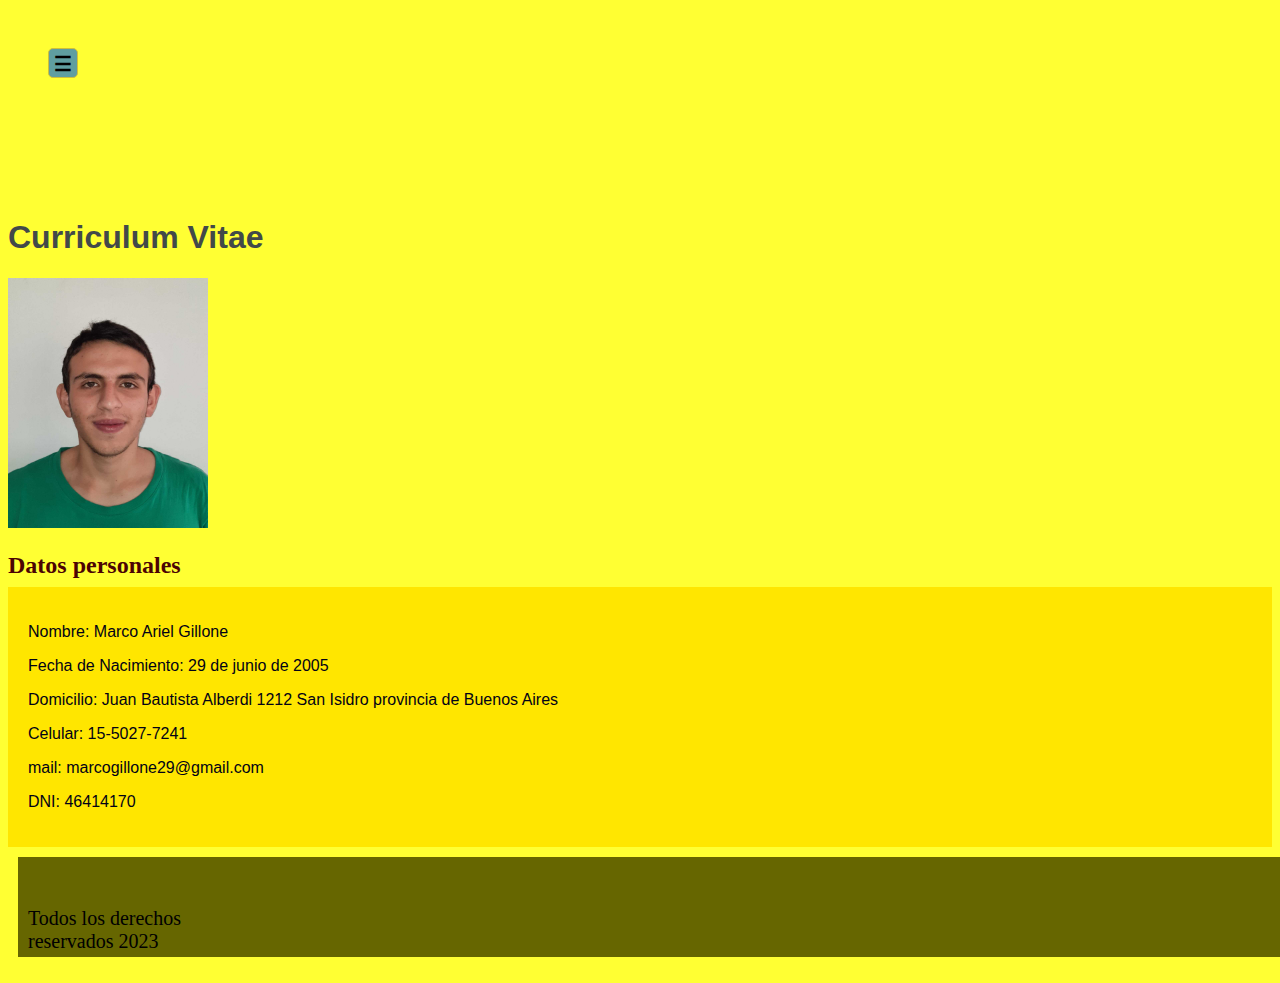
<file: index.html>
<!DOCTYPE html>
<html lang="es">

<head>
    <meta charset="UTF-8">
    <meta http-equiv="X-UA-Compatible" content="IE=edge">
    <meta name="viewport" content="width=device-width, initial-scale=1.0">
    <title>Curriculum</title>
    <link rel="stylesheet" href="estilos/estilos.css">

</head>

<body>
    <header>
        <nav>
            <input type="checkbox" id="menu"> 
            <label for="menu"> ☰ </label>
            <ul>
                <li><a href="index.html">Home</a></li>
                <li><a href="Estudios.html">Estudios</a></li>
                <li><a href="Conocimientos.html">Conocimientos</a></li>
                <li><a href="Competencias.html">Competencias</a></li>
            </ul>
        </nav>
        <h1 class="titulo">Curriculum Vitae</h1>
    </header>
    <main>
    
    <img src="imagenes/imagen.jpg" alt="cara" class="foto">


    <h2 class="subtitulos">Datos personales</h2>
    <div class="caja">
    <p class="textos">Nombre: Marco Ariel Gillone</p>
    <p class="textos">Fecha de Nacimiento: 29 de junio de 2005</p>
    <p class="textos">Domicilio: Juan Bautista Alberdi 1212 San Isidro provincia de Buenos Aires</p>
    <p class="textos">Celular: 15-5027-7241</p>
    <p class="textos">mail: marcogillone29@gmail.com</p>
    <p class="textos">DNI: 46414170</p>
</div>
</main>
    <footer>
        <li class="abajo">
            <p>Todos los derechos reservados 2023</p>
        </li>
    </footer>
</body>

</html>
</file>
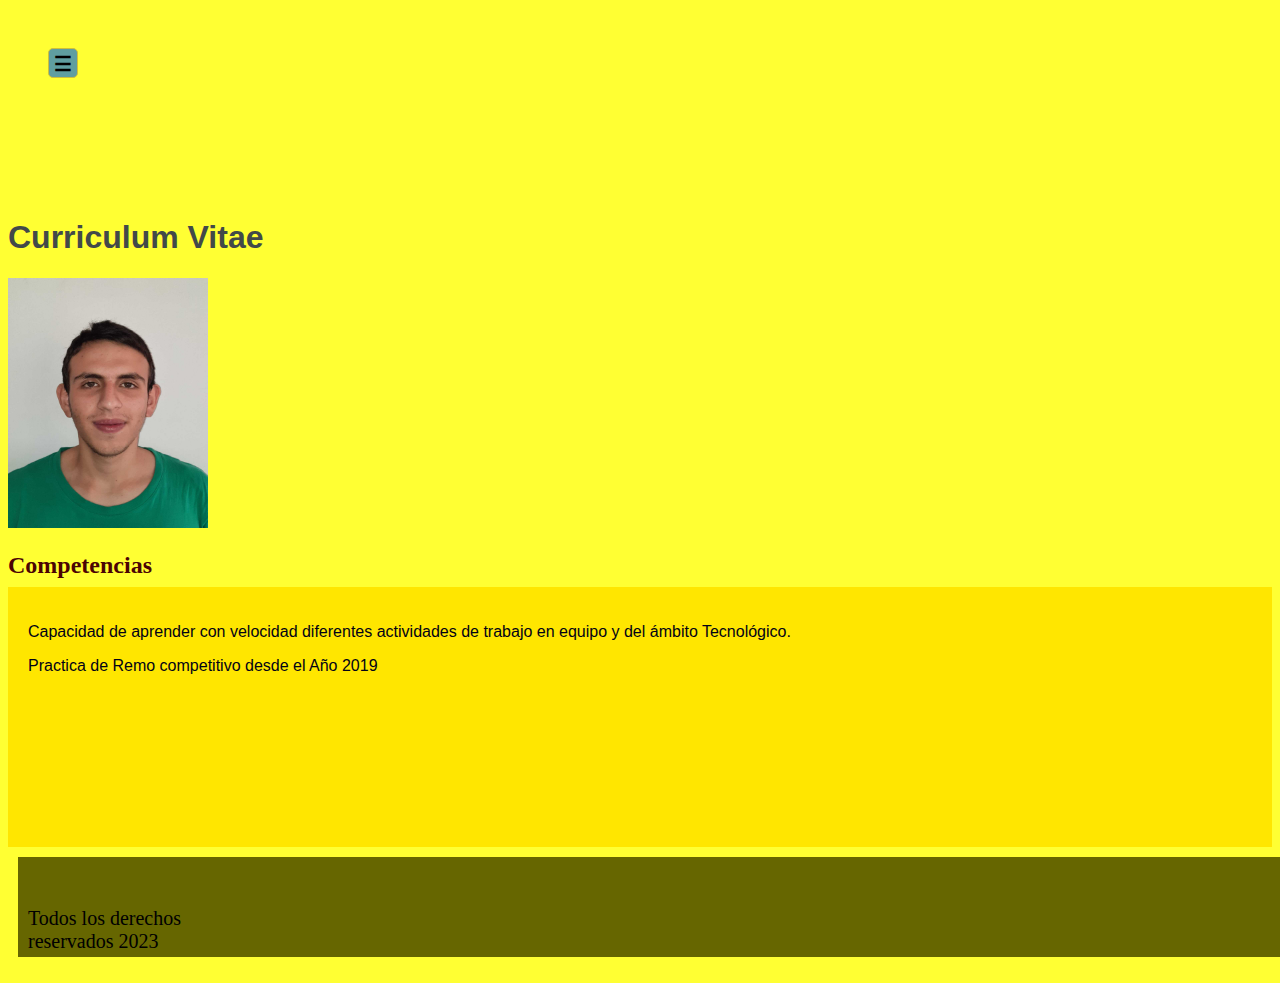
<file: Competencias.html>
<!DOCTYPE html>
<html lang="es">
<head>
    <meta charset="UTF-8">
    <meta http-equiv="X-UA-Compatible" content="IE=edge">
    <meta name="viewport" content="width=device-width, initial-scale=1.0">
    <title>Curriculum</title>
    <link rel="stylesheet" href="estilos/estilos.css">
</head>

<body>
    <header>
        <nav>
            <input type="checkbox" id="menu"> 
            <label for="menu"> ☰ </label>
        <ul>
        <li> <a href="index.html">Home</a></li>
        <li><a href="Estudios.html">Estudios</a></li>
        <li><a href="Conocimientos.html">Conocimientos</a></li>
        <li><a href="Competencias.html">Competencias</a></li> 
        </ul>
    </nav>
    <h1 class="titulo">Curriculum Vitae</h1>
    </header>
    <main>
<img src="imagenes/imagen.jpg" alt="cara" class="foto">

    <h2 class="subtitulos">Competencias</h2>
    <div class="caja">
   <p class="textos">Capacidad de aprender con velocidad diferentes actividades de trabajo en equipo y del ámbito Tecnológico.</p>
   <p class="textos">Practica de Remo competitivo desde el Año 2019</p>
    </div>
</main>
   <footer>
    <li class="abajo">
        <p>Todos los derechos reservados 2023</p>
    </li>
</footer>
   
   
</body>
</html>
</file>
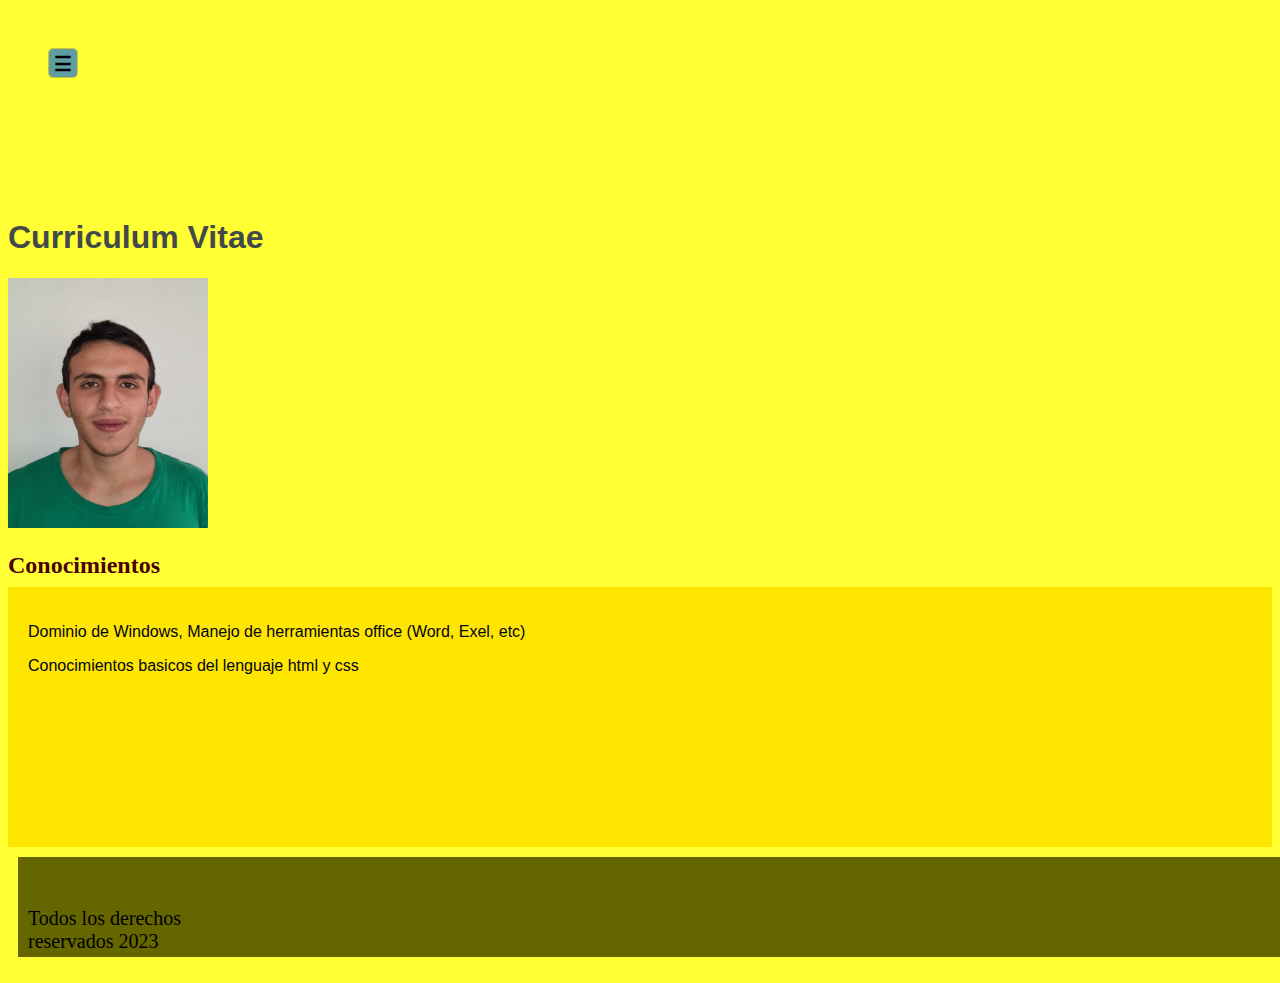
<file: Conocimientos.html>
<!DOCTYPE html>
<html lang="es">
<head>
    <meta charset="UTF-8">
    <meta http-equiv="X-UA-Compatible" content="IE=edge">
    <meta name="viewport" content="width=device-width, initial-scale=1.0">
    <title>Curriculum</title>
    <link rel="stylesheet" href="estilos/estilos.css">
</head>

<body>
    <header>
        <nav>
            <input type="checkbox" id="menu"> 
            <label for="menu"> ☰ </label>
        <ul>
        <li> <a href="index.html">Home</a></li>
        <li><a href="Estudios.html">Estudios</a></li>
        <li><a href="Conocimientos.html">Conocimientos</a></li>
        <li><a href="Competencias.html">Competencias</a></li> 
        </ul>
    </nav>
    <h1 class="titulo">Curriculum Vitae</h1>
    </header>
    <main>
<img src="imagenes/imagen.jpg" alt="cara" class="foto">
    <h2 class="subtitulos">Conocimientos</h2>
    <div class="caja">
   <p class="textos">Dominio de Windows, Manejo de herramientas office  (Word, Exel, etc)</p>
   <p class="textos">Conocimientos basicos del lenguaje html y css</p>
    </div>
</main>
   <footer>
    <li class="abajo">
        <p>Todos los derechos reservados 2023</p>
    </li>
</footer>
   
</body>
</html>
</file>
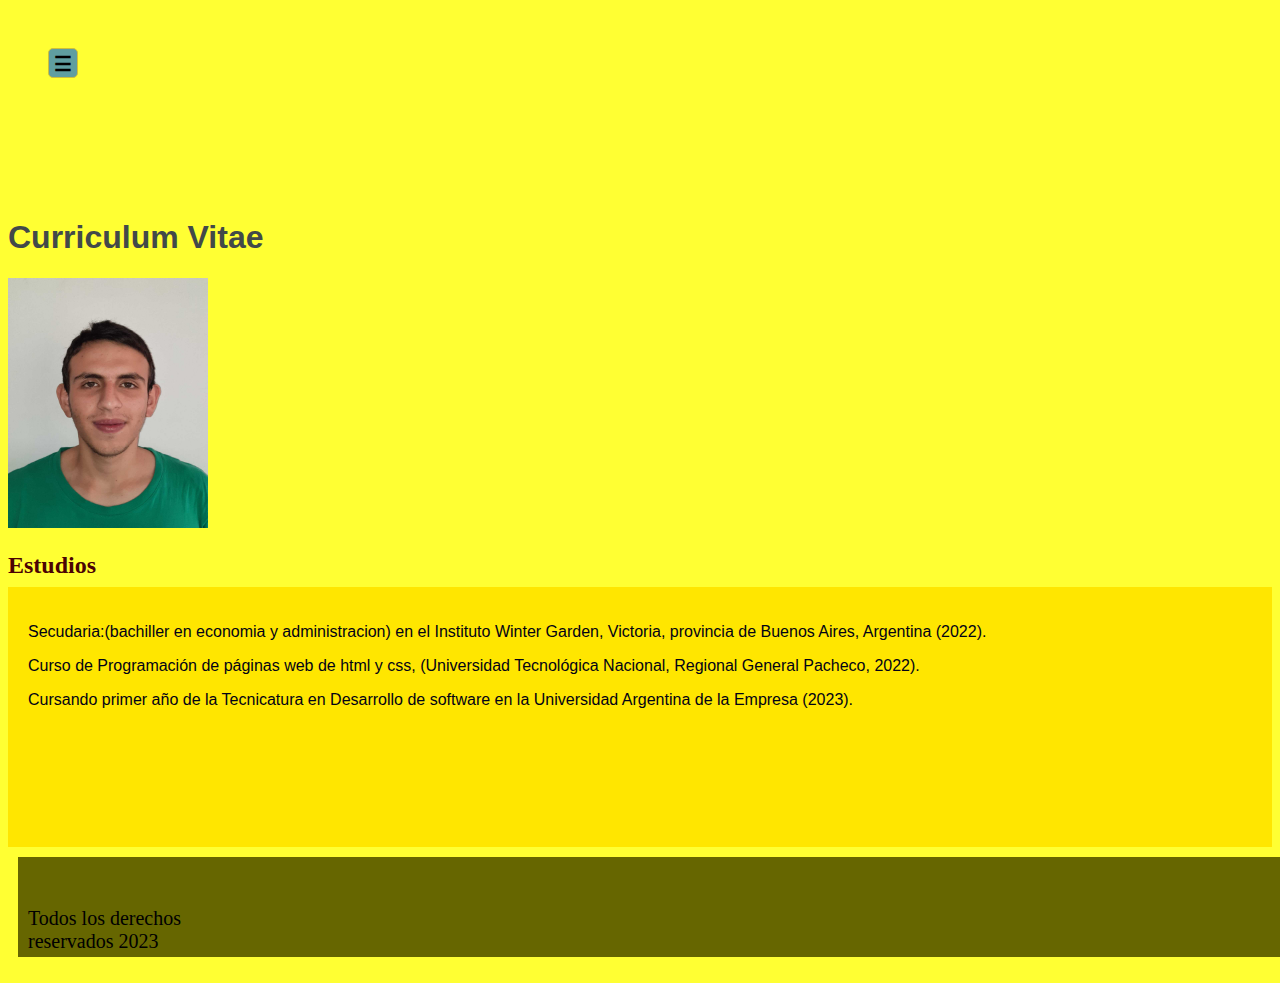
<file: Estudios.html>
<!DOCTYPE html>
<html lang="es">
<head>
    <meta charset="UTF-8">
    <meta http-equiv="X-UA-Compatible" content="IE=edge">
    <meta name="viewport" content="width=device-width, initial-scale=1.0">
    <title>Curriculum</title>
    <link rel="stylesheet" href="estilos/estilos.css">
</head>

<body>
    <header>
        <nav>
            <input type="checkbox" id="menu"> 
            <label for="menu"> ☰ </label>
        <ul>
        <li> <a href="index.html">Home</a></li>
        <li><a href="Estudios.html">Estudios</a></li>
        <li><a href="Conocimientos.html">Conocimientos</a></li>
        <li><a href="Competencias.html">Competencias</a></li> 
        </ul>
    </nav>
    <h1 class="titulo">Curriculum Vitae</h1>
    </header>
<main>
<img src="imagenes/imagen.jpg" alt="cara" class="foto">
    <h2 class="subtitulos">Estudios</h2>
    <div class="caja">
    <p class="textos">Secudaria:(bachiller en economia y administracion) en el Instituto Winter Garden, Victoria, provincia de Buenos Aires, Argentina (2022).</p>
    <p class="textos">Curso de Programación de páginas web de html y css, (Universidad Tecnológica Nacional, Regional General Pacheco, 2022).</p>
    <p class="textos">Cursando primer año de la Tecnicatura en Desarrollo de software en la Universidad Argentina de la Empresa (2023).</p>
    </div>
</main>
        <footer>
            <li class="abajo">
                <p>Todos los derechos reservados 2023</p>
            </li>
        </footer>
    
</body>
</html>
</file>
<file: estilos/estilos.css>
.subtitulos{
    color: rgb(75, 3, 3);
    height: 15px;
  
}
body{
 background-color:rgb(255, 255, 51);
 font-size: 1rem;
 position: relative;
}
a{
    color: rgb(168, 26, 26);
}
.textos{
    color: rgb(2, 2, 22);
    font-family: 'Gill Sans', 'Gill Sans MT', Calibri, 'Trebuchet MS', sans-serif;
    flex-wrap: wrap;
    top: 20px;
}
.foto{
    height: 250px;
    width: 200px;
    max-width: 100%;
     }
.titulo{
    font-family: 'Lucida Sans', 'Lucida Sans Regular', 'Lucida Grande', 'Lucida Sans Unicode', Geneva, Verdana, sans-serif;
    color:#424949;   
}
nav{
    width: 100%;
    height: 110px;
    left: 0px;
    top: 0px;
    background: rgb(255, 255, 51);
}
nav{
    display: inline-block;
    font-size: 20px;
    padding: 40px;
    flex-wrap: wrap;
    background-color: rgb(255, 255, 51);

}
footer{
    width: 100%;
    height: 100px;
    left: 10px;
    top: 0px;
    background-color: rgb(102, 102, 0);
    text-align:center ;
    font-size: 20px;
    display: inline-block;
    margin: 10px;
   
    
    
    
}
.abajo{
    display: block;
    margin-block-start: 1em;
    margin-block-end: 1em;
    margin-inline-start: 0px;
    margin-inline-end: 0px;
}
.caja{
    background-color: rgb(255, 230, 0);
    width: 100%;
    height: 260px;
    padding: 20px;
    box-sizing: border-box;
}
html{
    height: 100%;
    box-sizing: border-box;
    margin: 0;
}
header{
    width: 100%;
    margin: 0px;
    position: relative;
    height: auto;
    
}
li:hover{
    filter: brightness(110%);
}
label:hover{
    background:rgb(207, 192, 57);
}
label{
    box-sizing: border-box;
    display: block;
    border: 1px solid rgb(207, 192, 57);
    border-radius: 5px;
    width: 30px;
    height: 30px;
    line-height: 30px;
    font-weight: bold;
    text-align: center;
    user-select: none;
    background-color: cadetblue;
}
input:checked~ul{
    display: block;
}
input:checked ~ label{
    background: rgb(207, 192, 57);
}
li{
    margin: 10px;
    text-align: center;
    display: block;
    padding: 10px;
    list-style: none;
    border-bottom: 1px rgb(255, 255, 51);
    width: 200px;
}
   


li{
    margin: 0px;
    text-align: left;
}
input{
    display: none;
}

ul{
    display: flex;
    justify-content: left;
    margin-top: 0;
    padding: 0;
}
input:checked  ~ ul{   
     display:block;
 }
 input:checked ~ label {   
    background: rgb(207, 192, 57);}
    ul{                         
        display: none;
        background-color:rgb(255, 255, 51);}
        ul li a{
            text-decoration: none;
            color: black;
          }
          ul li a:hover{
            color: red;
          }
</file>
